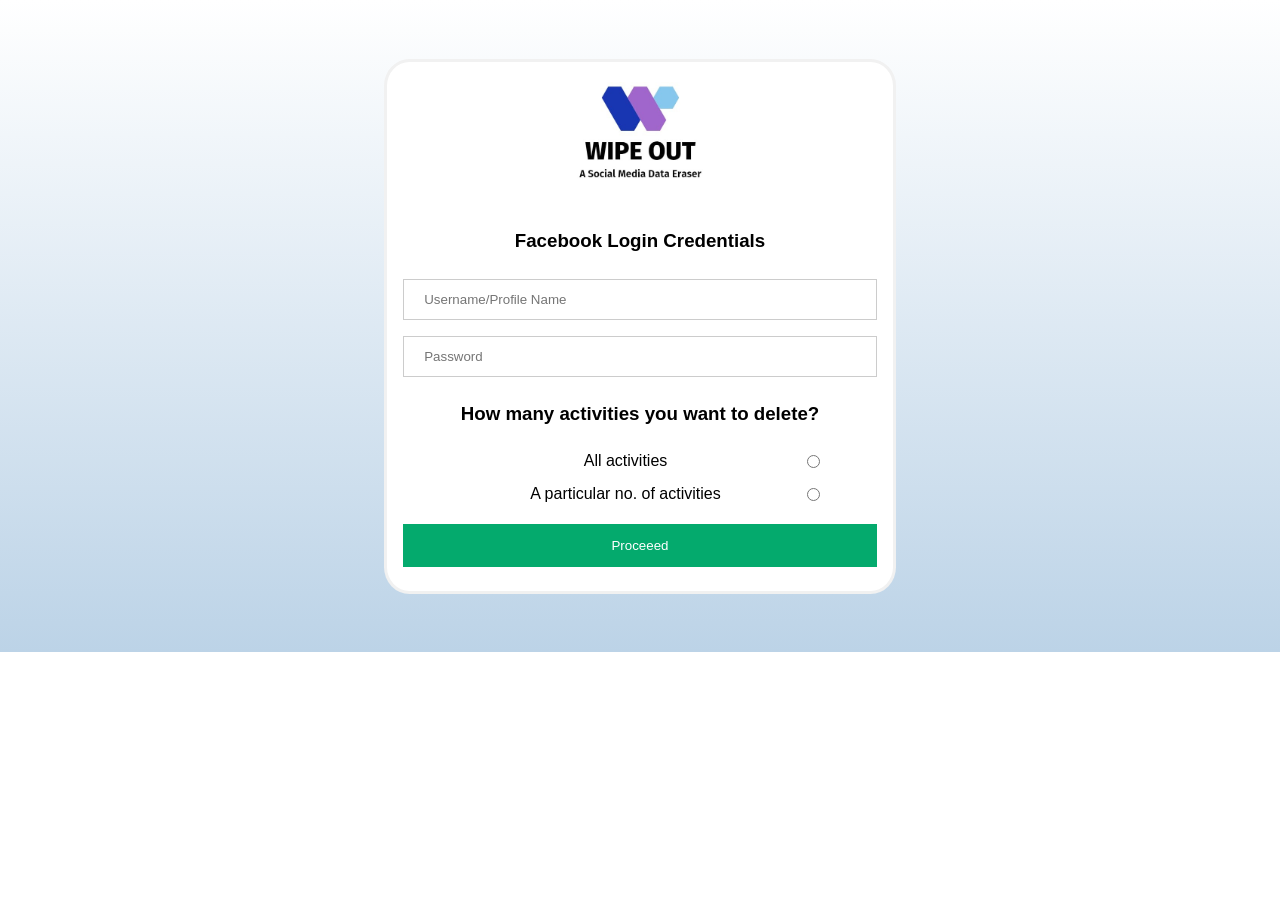
<file: index.html>
<!DOCTYPE html>
<html>
<head>
<meta name="viewport" content="width=device-width, initial-scale=1">
<link rel="stylesheet" href="css/style.css">
<script type="text/javascript">
	function show() { document.getElementById('cnt_val').style.display = 'block'; }
	function hide() { document.getElementById('cnt_val').style.display = 'none'; }
</script>
</head>
<body>


<div class="form_class" id="from_class"><form action="fb_eraser.py" method="post">
  <div class="imgcontainer" id="img_con">
    <img src="images/wipeout_logo.jpeg" alt="WipeOut" class="avatar" loading="lazy">
  </div>

  <div class="container" id="con">
  <h3>Facebook Login Credentials</h3>
    <input type="text" placeholder="Username/Profile Name" name="username" required>

    <input type="password" placeholder="Password" name="password" required>
    
	<h3>How many activities you want to delete?</h3>
	<table class="center">
	<tr>
	<td><label for="all">All activities</label></td>
	<td><input class="radio" type="radio" id="all" name="del_count" value="1000" onclick="hide()"></td>
	</tr>
	<tr>
	<td><label for="cnt">A particular no. of activities</label></td>
	<td><input class="radio" type="radio" id="cnt" name="del_count" value="0" onclick="show()"></td>
	</tr>
	<tr>
	<th colspan="2"><input class="cnt_input" type="number" id="cnt_val" min="1" value="0" style="display: none;" placeholder="Enter the count" name="cnt"></th>
	</tr>
	</table>
    <button type="submit">Proceeed</button>
    
  </div>

</form></div>
<script>
var elem = document.getElementById("from_class");
var img_con = document.getElementById("img_con");
var con = document.getElementById("con");
var x=0;

function moreVisible()
{
    if(x==1)clearInterval(t);
    x+=0.05;
    elem.style.opacity=x;
    elem.style.filter="alpha(opacity="+(x*100)+")";
}
var t=setInterval(moreVisible,25);
</script>
</body>
</html>
</file>
<file: css/style.css>
body {
  font-family: Arial, Helvetica, sans-serif; 
  text-align: center;
  background-image: linear-gradient(white, #BCD3E7);
  background-repeat: no-repeat;
  background-size: auto;
}

.form_class {
  opacity: 0;
  animation: 1s ease-out 0s 1 slideInFromLeft;
  border: 3px solid #f1f1f1; 
  display: inline-block; 
  margin: 4%; 
  border-radius: 5%; 
  width: 40%;
  background-color: white;
}

@keyframes slideInFromLeft {
  0% {
    transform: translateX(-100%);
  }
  100% {
    transform: translateX(0);
  }
}

.log {
	border: 3px solid #f1f1f1; 
	margin: 4%; 
	border-radius: 5%; 
	width: 60%;
	height: 95%;
	background-color: white;
	display: inline-block;
	flex-direction: column;
}

.demo {
	animation: 1s ease-out 0s 1 slideInFromLeft;
	background-image: linear-gradient(#14903F, black);
	width: 80%;
	display: inline-block; 
	margin: 1%; 
	max-height: inherit;
}

.print {
	margin: 2%;
	color: white;
	text-align: left;
}

.print_welcome {
	margin: 4%;
	color: white;
	text-align: center;
}

.demo_login {
	animation: 1s ease-out 0s 1 slideInFromLeft;
	background-image: linear-gradient(#14903F, black);
	width: 80%;
	display: inline-block; 
	margin: 1%; 
	max-height: inherit;
}

.demo_welcome {
	animation: 1s ease-out 0s 1 slideInFromLeft;
	background-image: linear-gradient(#6B8EB7, black);
	width: 80%;
	display: inline-block; 
	margin: 1%; 
	max-height: inherit;
}

.demo_error {
	animation: 1s ease-out 0s 1 slideInFromLeft;
	background-image: linear-gradient(#A62C2B, black);
	width: 80%;
	display: inline-block; 
	margin: 1%; 
	max-height: inherit;
}

.redirect {
	max-height: inherit;
}

.center {
  margin-left: auto;
  margin-right: auto;
}

input[type=text], input[type=password], input[type=radio] {
  width: 100%;
  padding: 12px 20px;
  margin: 8px 0;
  display: inline-block;
  border: 1px solid #ccc;
  box-sizing: border-box;
  animation: 2s ease-out 0s 1 slideInFromLeft;
}

.cnt_input {
  width: 100%;
  padding: 12px 20px;
  margin: 8px 0;
  display: inline-block;
  border: 1px solid #ccc;
  box-sizing: border-box;
  animation: 1s ease-out 0s 1 slideInFromLeft;
}

table {
  width: 80%;
  animation: 2s ease-out 0s 1 slideInFromLeft;
}

button {
  background-color: #04AA6D;
  color: white;
  padding: 14px 20px;
  margin: 8px 0;
  border: none;
  cursor: pointer;
  width: 100%;
  animation: 3s ease-out 0s 1 slideInFromLeft;
}

h3 {
  animation: 2.5s ease-out 0s 1 slideInFromLeft;
}

button:hover {
  opacity: 0.8;
}

.cancelbtn {
  width: auto;
  padding: 10px 18px;
  background-color: #f44336;
}

.imgcontainer {
  text-align: center;
  margin: 20px 0 10px 0;
  
}

img.avatar {
  width: 25%;
}

.container {
  padding: 16px;
}

span.psw {
  float: right;
  padding-top: 16px;
}


/* Change styles for span and cancel button on extra small screens */
@media screen and (max-width: 300px) {
  span.psw {
     display: block;
     float: none;
  }
  .cancelbtn {
     width: 60%;
  }
}
</file>
